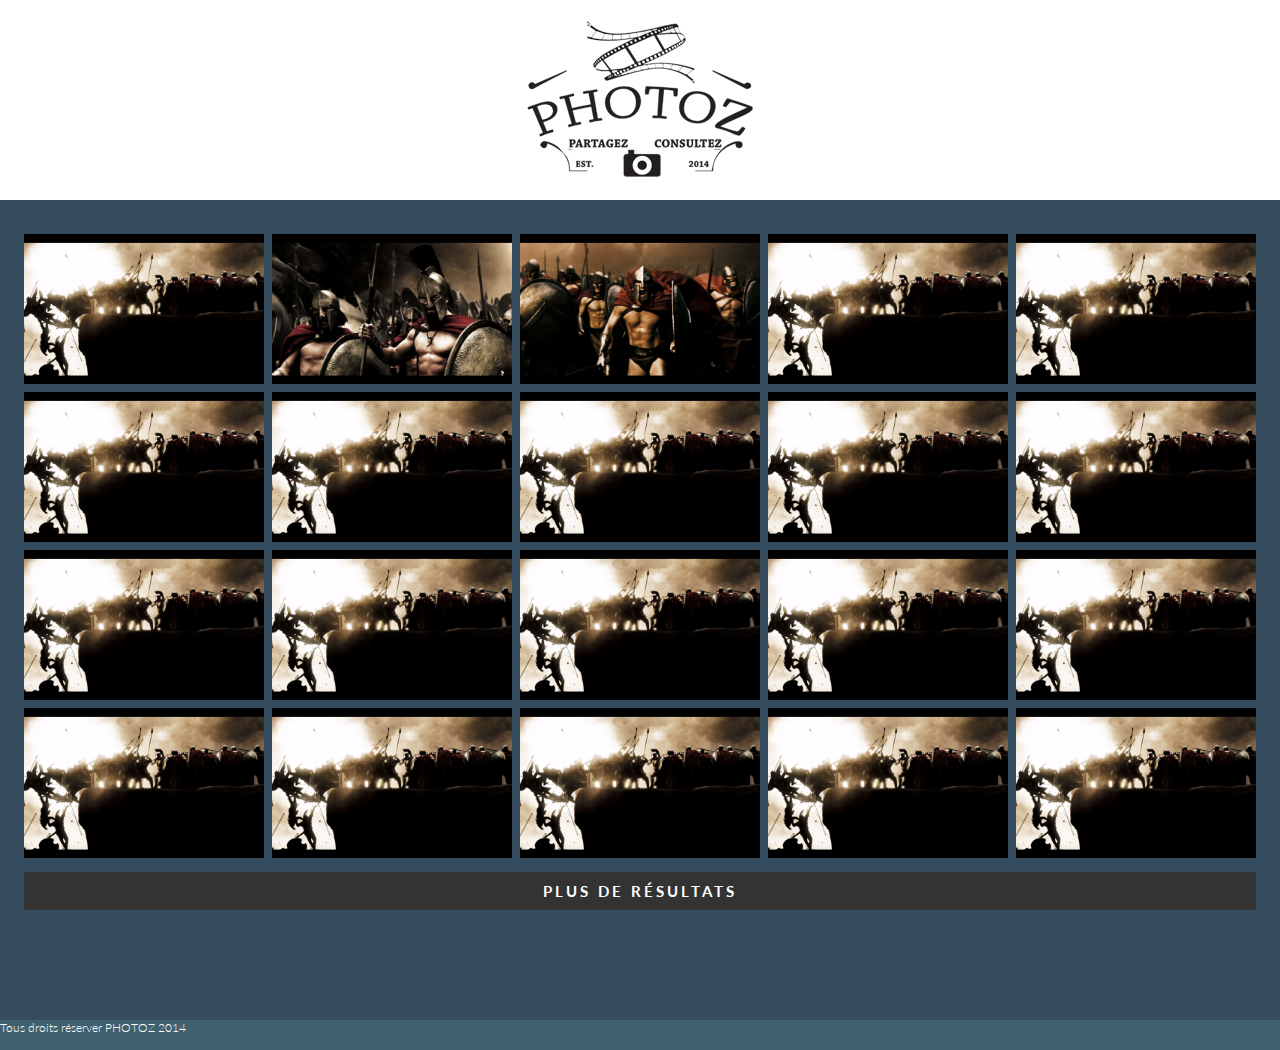
<file: index.html>
<!DOCTYPE html>
<html lang="en">
    <head>
		<meta charset="UTF-8"/>
        <meta http-equiv="X-UA-Compatible" content="IE=edge,chrome=1"> 
		<meta name="viewport" content="width=device-width, initial-scale=1.0"> 
        <title>PHOTOZ</title>       
        <link rel="shortcut icon" href="../favicon.ico"> 
        <link rel="stylesheet" type="text/css" href="css/style.css"/>
		<script src="js/modernizr.custom.70736.js"></script>
		<noscript><link rel="stylesheet" type="text/css" href="css/noJS.css"/></noscript>
		<!--[if lte IE 7]><style>.main{display:none;} .support-note .note-ie{display:block;}</style><![endif]-->
    </head>
    <body>
        <div class="container">
		
			<!-- Codrops top bar -->
            <div class="codrops-top clearfix">
         
            </div><!--/ Codrops top bar -->
			
			<div class="main">
				<header class="clearfix">					
						<div id="logo">
							<img src="images/logo/logo.jpg" alt="img03"/>
						</div>
					<div class="support-note">
						<span class="note-ie">Sorry, only modern browsers.</span>
					</div>
					
				</header>
				
				<div class="gamma-container gamma-loading" id="gamma-container">

					<ul class="gamma-gallery">

						<li>
							<div data-alt="img03" data-description="<h3>300</h3>" data-max-width="1800" data-max-height="1350">
								
								<div data-src="images/large/3.jpg" data-min-width="1300"></div>
								<div data-src="images/large/3.jpg" data-min-width="1000"></div>
								<div data-src="images/large/3.jpg" data-min-width="700"></div>
								<div data-src="images/large/3.jpg" data-min-width="300"></div>
								<div data-src="images/large/3.jpg" data-min-width="200"></div>
								<div data-src="images/large/3.jpg" data-min-width="140"></div>
								<div data-src="images/large/3.jpg"></div>
								
								<noscript>
									<img src="images/large/3.jpg" alt="img03"/>
								</noscript>
							</div>
						</li>
						<li>
							<div data-alt="img03" data-description="<h3>Sky high</h3>" data-max-width="1800" data-max-height="1350">
								
								<div data-src="images/large/1.jpg" data-min-width="1300"></div>
								<div data-src="images/large/1.jpg" data-min-width="1000"></div>
								<div data-src="images/large/1.jpg" data-min-width="700"></div>
								<div data-src="images/large/1.jpg" data-min-width="300"></div>
								<div data-src="images/large/1.jpg" data-min-width="200"></div>
								<div data-src="images/large/1.jpg" data-min-width="140"></div>
								<div data-src="images/large/1.jpg"></div>
								
								<noscript>
									<img src="images/large/1.jpg" alt="img03"/>
								</noscript>
							</div>
						</li>
						<li>
							<div data-alt="img03" data-description="<h3>Sky high</h3>" data-max-width="1800" data-max-height="1350">
								
								<div data-src="images/large/4.jpg" data-min-width="1300"></div>
								<div data-src="images/large/4.jpg" data-min-width="1000"></div>
								<div data-src="images/large/4.jpg" data-min-width="700"></div>
								<div data-src="images/large/4.jpg" data-min-width="300"></div>
								<div data-src="images/large/4.jpg" data-min-width="200"></div>
								<div data-src="images/large/4.jpg" data-min-width="140"></div>
								<div data-src="images/large/4.jpg"></div>
								
								<noscript>
									<img src="images/large/4.jpg" alt="img03"/>
								</noscript>
							</div>
						</li>
						<li>
							<div data-alt="img03" data-description="<h3>Sky high</h3>" data-max-width="1800" data-max-height="1350">
								
								<div data-src="images/large/3.jpg" data-min-width="1300"></div>
								<div data-src="images/large/3.jpg" data-min-width="1000"></div>
								<div data-src="images/large/3.jpg" data-min-width="700"></div>
								<div data-src="images/large/3.jpg" data-min-width="300"></div>
								<div data-src="images/large/3.jpg" data-min-width="200"></div>
								<div data-src="images/large/3.jpg" data-min-width="140"></div>
								<div data-src="images/large/3.jpg"></div>
								
								<noscript>
									<img src="images/large/3.jpg" alt="img03"/>
								</noscript>
							</div>
						</li>
						<li>
							<div data-alt="img03" data-description="<h3>Sky high</h3>" data-max-width="1800" data-max-height="1350">
								
								<div data-src="images/large/3.jpg" data-min-width="1300"></div>
								<div data-src="images/large/3.jpg" data-min-width="1000"></div>
								<div data-src="images/large/3.jpg" data-min-width="700"></div>
								<div data-src="images/large/3.jpg" data-min-width="300"></div>
								<div data-src="images/large/3.jpg" data-min-width="200"></div>
								<div data-src="images/large/3.jpg" data-min-width="140"></div>
								<div data-src="images/large/3.jpg"></div>
								
								<noscript>
									<img src="images/large/3.jpg" alt="img03"/>
								</noscript>
							</div>
						</li>
						<li>
							<div data-alt="img03" data-description="<h3>Sky high</h3>" data-max-width="1800" data-max-height="1350">
								
								<div data-src="images/large/3.jpg" data-min-width="1300"></div>
								<div data-src="images/large/3.jpg" data-min-width="1000"></div>
								<div data-src="images/large/3.jpg" data-min-width="700"></div>
								<div data-src="images/large/3.jpg" data-min-width="300"></div>
								<div data-src="images/large/3.jpg" data-min-width="200"></div>
								<div data-src="images/large/3.jpg" data-min-width="140"></div>
								<div data-src="images/large/3.jpg"></div>
								
								<noscript>
									<img src="images/large/3.jpg" alt="img03"/>
								</noscript>
							</div>
						</li>
						<li>
							<div data-alt="img03" data-description="<h3>Sky high</h3>" data-max-width="1800" data-max-height="1350">
								
								<div data-src="images/large/3.jpg" data-min-width="1300"></div>
								<div data-src="images/large/3.jpg" data-min-width="1000"></div>
								<div data-src="images/large/3.jpg" data-min-width="700"></div>
								<div data-src="images/large/3.jpg" data-min-width="300"></div>
								<div data-src="images/large/3.jpg" data-min-width="200"></div>
								<div data-src="images/large/3.jpg" data-min-width="140"></div>
								<div data-src="images/large/3.jpg"></div>
								
								<noscript>
									<img src="images/large/3.jpg" alt="img03"/>
								</noscript>
							</div>
						</li>
						<li>
							<div data-alt="img03" data-description="<h3>Sky high</h3>" data-max-width="1800" data-max-height="1350">
								
								<div data-src="images/large/3.jpg" data-min-width="1300"></div>
								<div data-src="images/large/3.jpg" data-min-width="1000"></div>
								<div data-src="images/large/3.jpg" data-min-width="700"></div>
								<div data-src="images/large/3.jpg" data-min-width="300"></div>
								<div data-src="images/large/3.jpg" data-min-width="200"></div>
								<div data-src="images/large/3.jpg" data-min-width="140"></div>
								<div data-src="images/large/3.jpg"></div>
								
								<noscript>
									<img src="images/large/3.jpg" alt="img03"/>
								</noscript>
							</div>
						</li>
						<li>
							<div data-alt="img03" data-description="<h3>Sky high</h3>" data-max-width="1800" data-max-height="1350">
								
								<div data-src="images/large/3.jpg" data-min-width="1300"></div>
								<div data-src="images/large/3.jpg" data-min-width="1000"></div>
								<div data-src="images/large/3.jpg" data-min-width="700"></div>
								<div data-src="images/large/3.jpg" data-min-width="300"></div>
								<div data-src="images/large/3.jpg" data-min-width="200"></div>
								<div data-src="images/large/3.jpg" data-min-width="140"></div>
								<div data-src="images/large/3.jpg"></div>
								
								<noscript>
									<img src="images/large/3.jpg" alt="img03"/>
								</noscript>
							</div>
						</li>
						<li>
							<div data-alt="img03" data-description="<h3>Sky high</h3>" data-max-width="1800" data-max-height="1350">
								
								<div data-src="images/large/3.jpg" data-min-width="1300"></div>
								<div data-src="images/large/3.jpg" data-min-width="1000"></div>
								<div data-src="images/large/3.jpg" data-min-width="700"></div>
								<div data-src="images/large/3.jpg" data-min-width="300"></div>
								<div data-src="images/large/3.jpg" data-min-width="200"></div>
								<div data-src="images/large/3.jpg" data-min-width="140"></div>
								<div data-src="images/large/3.jpg"></div>
								
								<noscript>
									<img src="images/large/3.jpg" alt="img03"/>
								</noscript>
							</div>
						</li>
						<li>
							<div data-alt="img03" data-description="<h3>Sky high</h3>" data-max-width="1800" data-max-height="1350">
								
								<div data-src="images/large/3.jpg" data-min-width="1300"></div>
								<div data-src="images/large/3.jpg" data-min-width="1000"></div>
								<div data-src="images/large/3.jpg" data-min-width="700"></div>
								<div data-src="images/large/3.jpg" data-min-width="300"></div>
								<div data-src="images/large/3.jpg" data-min-width="200"></div>
								<div data-src="images/large/3.jpg" data-min-width="140"></div>
								<div data-src="images/large/3.jpg"></div>
								
								<noscript>
									<img src="images/large/3.jpg" alt="img03"/>
								</noscript>
							</div>
						</li>
						<li>
							<div data-alt="img03" data-description="<h3>Sky high</h3>" data-max-width="1800" data-max-height="1350">
								
								<div data-src="images/large/3.jpg" data-min-width="1300"></div>
								<div data-src="images/large/3.jpg" data-min-width="1000"></div>
								<div data-src="images/large/3.jpg" data-min-width="700"></div>
								<div data-src="images/large/3.jpg" data-min-width="300"></div>
								<div data-src="images/large/3.jpg" data-min-width="200"></div>
								<div data-src="images/large/3.jpg" data-min-width="140"></div>
								<div data-src="images/large/3.jpg"></div>
								
								<noscript>
									<img src="images/large/3.jpg" alt="img03"/>
								</noscript>
							</div>
						</li>
						<li>
							<div data-alt="img03" data-description="<h3>Sky high</h3>" data-max-width="1800" data-max-height="1350">
								
								<div data-src="images/large/3.jpg" data-min-width="1300"></div>
								<div data-src="images/large/3.jpg" data-min-width="1000"></div>
								<div data-src="images/large/3.jpg" data-min-width="700"></div>
								<div data-src="images/large/3.jpg" data-min-width="300"></div>
								<div data-src="images/large/3.jpg" data-min-width="200"></div>
								<div data-src="images/large/3.jpg" data-min-width="140"></div>
								<div data-src="images/large/3.jpg"></div>
								
								<noscript>
									<img src="images/large/3.jpg" alt="img03"/>
								</noscript>
							</div>
						</li>
						<li>
							<div data-alt="img03" data-description="<h3>Sky high</h3>" data-max-width="1800" data-max-height="1350">
								
								<div data-src="images/large/3.jpg" data-min-width="1300"></div>
								<div data-src="images/large/3.jpg" data-min-width="1000"></div>
								<div data-src="images/large/3.jpg" data-min-width="700"></div>
								<div data-src="images/large/3.jpg" data-min-width="300"></div>
								<div data-src="images/large/3.jpg" data-min-width="200"></div>
								<div data-src="images/large/3.jpg" data-min-width="140"></div>
								<div data-src="images/large/3.jpg"></div>
								
								<noscript>
									<img src="images/large/3.jpg" alt="img03"/>
								</noscript>
							</div>
						</li>
						<li>
							<div data-alt="img03" data-description="<h3>Sky high</h3>" data-max-width="1800" data-max-height="1350">
								
								<div data-src="images/large/3.jpg" data-min-width="1300"></div>
								<div data-src="images/large/3.jpg" data-min-width="1000"></div>
								<div data-src="images/large/3.jpg" data-min-width="700"></div>
								<div data-src="images/large/3.jpg" data-min-width="300"></div>
								<div data-src="images/large/3.jpg" data-min-width="200"></div>
								<div data-src="images/large/3.jpg" data-min-width="140"></div>
								<div data-src="images/large/3.jpg"></div>
								
								<noscript>
									<img src="images/large/3.jpg" alt="img03"/>
								</noscript>
							</div>
						</li>
						<li>
							<div data-alt="img03" data-description="<h3>Sky high</h3>" data-max-width="1800" data-max-height="1350">
								
								<div data-src="images/large/3.jpg" data-min-width="1300"></div>
								<div data-src="images/large/3.jpg" data-min-width="1000"></div>
								<div data-src="images/large/3.jpg" data-min-width="700"></div>
								<div data-src="images/large/3.jpg" data-min-width="300"></div>
								<div data-src="images/large/3.jpg" data-min-width="200"></div>
								<div data-src="images/large/3.jpg" data-min-width="140"></div>
								<div data-src="images/large/3.jpg"></div>
								
								<noscript>
									<img src="images/large/3.jpg" alt="img03"/>
								</noscript>
							</div>
						</li>
						<li>
							<div data-alt="img03" data-description="<h3>Sky high</h3>" data-max-width="1800" data-max-height="1350">
								
								<div data-src="images/large/3.jpg" data-min-width="1300"></div>
								<div data-src="images/large/3.jpg" data-min-width="1000"></div>
								<div data-src="images/large/3.jpg" data-min-width="700"></div>
								<div data-src="images/large/3.jpg" data-min-width="300"></div>
								<div data-src="images/large/3.jpg" data-min-width="200"></div>
								<div data-src="images/large/3.jpg" data-min-width="140"></div>
								<div data-src="images/large/3.jpg"></div>
								
								<noscript>
									<img src="images/large/3.jpg" alt="img03"/>
								</noscript>
							</div>
						</li>
						<li>
							<div data-alt="img03" data-description="<h3>Sky high</h3>" data-max-width="1800" data-max-height="1350">
								
								<div data-src="images/large/3.jpg" data-min-width="1300"></div>
								<div data-src="images/large/3.jpg" data-min-width="1000"></div>
								<div data-src="images/large/3.jpg" data-min-width="700"></div>
								<div data-src="images/large/3.jpg" data-min-width="300"></div>
								<div data-src="images/large/3.jpg" data-min-width="200"></div>
								<div data-src="images/large/3.jpg" data-min-width="140"></div>
								<div data-src="images/large/3.jpg"></div>
								
								<noscript>
									<img src="images/large/3.jpg" alt="img03"/>
								</noscript>
							</div>
						</li>
						<li>
							<div data-alt="img03" data-description="<h3>Sky high</h3>" data-max-width="1800" data-max-height="1350">
								
								<div data-src="images/large/3.jpg" data-min-width="1300"></div>
								<div data-src="images/large/3.jpg" data-min-width="1000"></div>
								<div data-src="images/large/3.jpg" data-min-width="700"></div>
								<div data-src="images/large/3.jpg" data-min-width="300"></div>
								<div data-src="images/large/3.jpg" data-min-width="200"></div>
								<div data-src="images/large/3.jpg" data-min-width="140"></div>
								<div data-src="images/large/3.jpg"></div>
								
								<noscript>
									<img src="images/large/3.jpg" alt="img03"/>
								</noscript>
							</div>
						</li>
						<li>
							<div data-alt="img03" data-description="<h3>Sky high</h3>" data-max-width="1800" data-max-height="1350">
								
								<div data-src="images/large/3.jpg" data-min-width="1300"></div>
								<div data-src="images/large/3.jpg" data-min-width="1000"></div>
								<div data-src="images/large/3.jpg" data-min-width="700"></div>
								<div data-src="images/large/3.jpg" data-min-width="300"></div>
								<div data-src="images/large/3.jpg" data-min-width="200"></div>
								<div data-src="images/large/3.jpg" data-min-width="140"></div>
								<div data-src="images/large/3.jpg"></div>
								
								<noscript>
									<img src="images/large/3.jpg" alt="img03"/>
								</noscript>
							</div>
						</li>
					</ul>

					<div class="gamma-overlay"></div>

					<div id="loadmore" class="loadmore">Plus de résultats</div>

				</div>

			</div><!--/main-->
		</div>
		<footer>
			<span>Tous droits réserver PHOTOZ 2014</span>
		</footer>
		<script src="https://ajax.googleapis.com/ajax/libs/jquery/1.8.2/jquery.min.js"></script>
		<script src="js/jquery.masonry.min.js"></script>
		<script src="js/jquery.history.js"></script>
		<script src="js/js-url.min.js"></script>
		<script src="js/jquerypp.custom.js"></script>
		<script src="js/gamma.js"></script>
		<script type="text/javascript">
			
			$(function() {

				var GammaSettings = {
						// order is important!
						viewport : [ {
							width : 1200,
							columns : 5
						}, {
							width : 900,
							columns : 4
						}, {
							width : 500,
							columns : 3
						}, { 
							width : 320,
							columns : 2
						}, { 
							width : 0,
							columns : 2
						} ]
				};

				Gamma.init( GammaSettings, fncallback );


				// Example how to add more items (just a dummy):

				var page = 0,
					items = ['<li><div data-alt="img03" data-description="<h3>Sky high</h3>" data-max-width="1800" data-max-height="1350"><div data-src="images/large/3.jpg" data-min-width="1300"></div><div data-src="images/large/3.jpg" data-min-width="1000"></div><div data-src="images/large/3.jpg" data-min-width="700"></div><div data-src="images/large/3.jpg" data-min-width="300"></div><div data-src="images/large/3.jpg" data-min-width="200"></div><div data-src="images/large/3.jpg" data-min-width="140"></div><div data-src="images/large/3.jpg"></div><noscript><img src="images/large/3.jpg" alt="img03"/></noscript></div></li>']

				function fncallback() {

					$( '#loadmore' ).show().on( 'click', function() {

						++page;
						var newitems = items[page-1]
						if( page <= 1 ) {
							
							Gamma.add( $( newitems ) );

						}
						if( page === 1 ) {

							$( this ).remove();

						}

					} );

				}

			});

		</script>	
	</body>
</html>
</file>
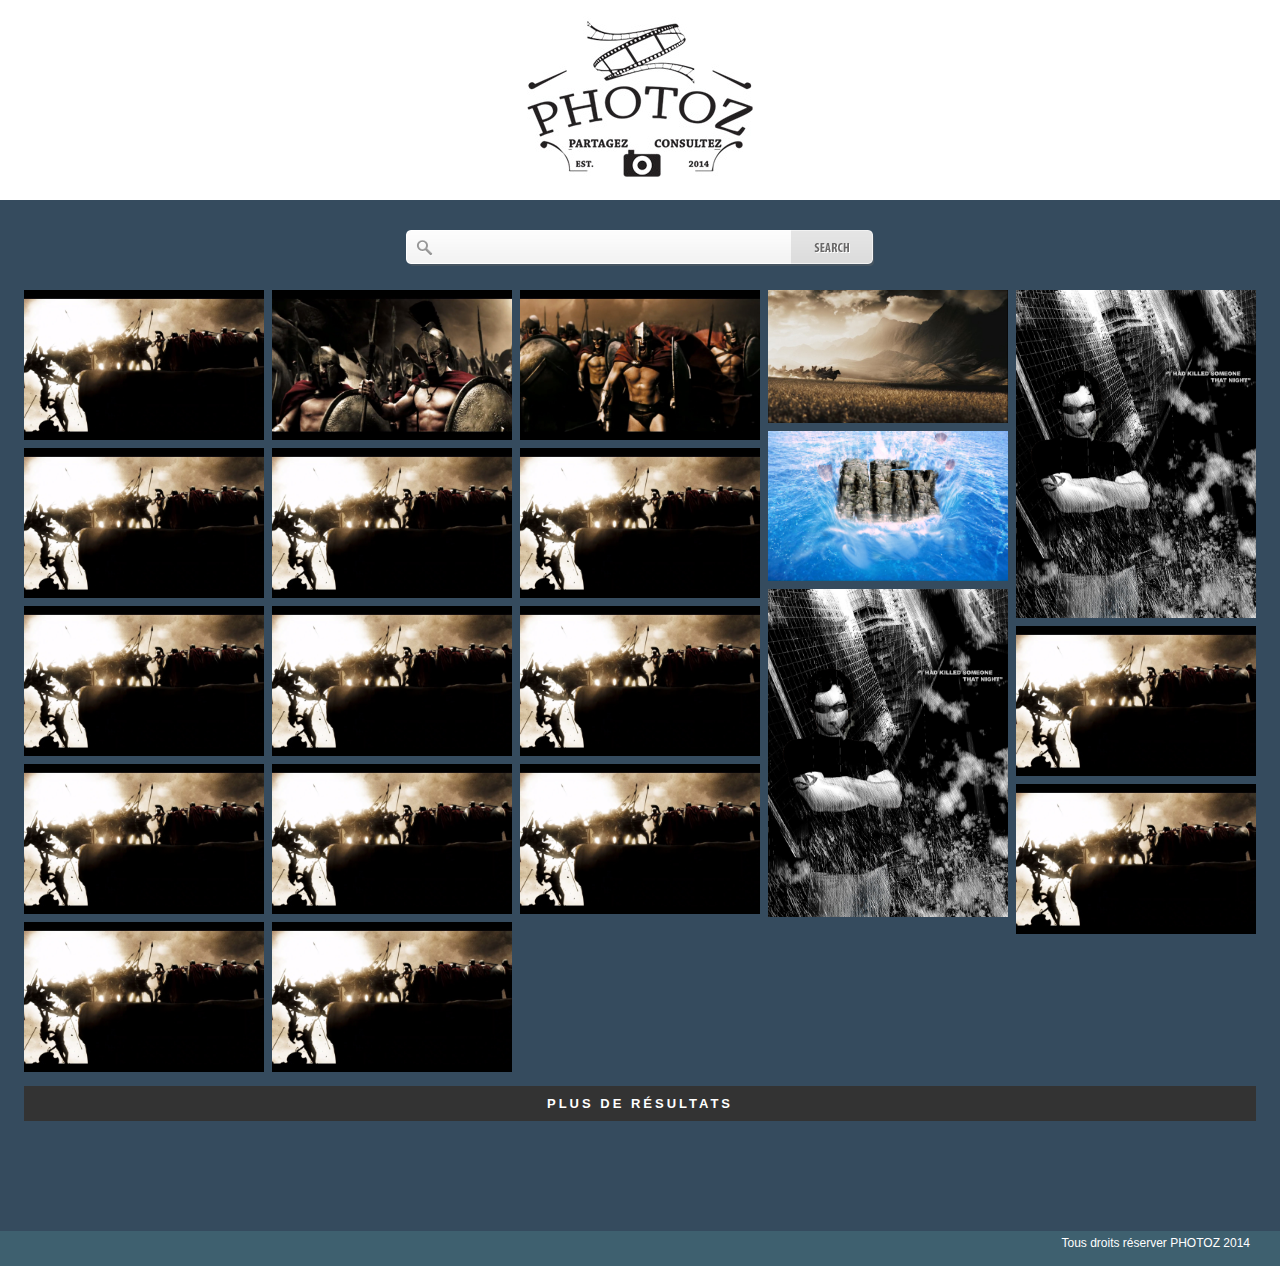
<file: webapp/index.html>
<!DOCTYPE html>
<html lang="en">
    <head>
		<meta charset="UTF-8"/>
        <meta http-equiv="X-UA-Compatible" content="IE=edge,chrome=1"> 
		<meta name="viewport" content="width=device-width, initial-scale=1.0"> 
        <title>PHOTOZ</title>       
        <link rel="shortcut icon" href="../favicon.ico"> 
        <link rel="stylesheet" type="text/css" href="css/style.css"/>
        <link rel="stylesheet" type="text/css" href="recherche/styles.css"/>
        <link href="http://netdna.bootstrapcdn.com/font-awesome/4.0.3/css/font-awesome.css" rel="stylesheet">
		<script src="js/modernizr.custom.70736.js"></script>
		<noscript><link rel="stylesheet" type="text/css" href="css/noJS.css"/></noscript>
		<!--[if lte IE 7]><style>.main{display:none;} .support-note .note-ie{display:block;}</style><![endif]-->
    </head>
    <body>
        <div class="container">
		
			<!-- Codrops top bar -->
            <div class="codrops-top clearfix">
         
            </div><!--/ Codrops top bar -->
			
			<div class="main">
				<header class="clearfix">

					<div id="logo">
						<img src="images/logo/logo.jpg" alt="img03"/>
					</div>					

					<div class="support-note">
						<span class="note-ie">Sorry, only modern browsers.</span>
					</div>
					
				</header>
				
				<div class="gamma-container gamma-loading" id="gamma-container">
					
					<div id="page">   
					    <form  method="post">
							<fieldset>					        
					           	<input id="s" type="text" />					            
					            <input type="submit" value="Submit" id="submitButton" />
					        </fieldset>
					    </form>
					</div>

					<ul class="gamma-gallery">

						<li>
							<div data-alt="img03" data-description="<h3>300</h3>" data-max-width="1800" data-max-height="1350">
								
								<div data-src="images/large/3.jpg" data-min-width="1300"></div>
								<div data-src="images/large/3.jpg" data-min-width="1000"></div>
								<div data-src="images/large/3.jpg" data-min-width="700"></div>
								<div data-src="images/large/3.jpg" data-min-width="300"></div>
								<div data-src="images/large/3.jpg" data-min-width="200"></div>
								<div data-src="images/large/3.jpg" data-min-width="140"></div>
								<div data-src="images/large/3.jpg"></div>
								
								<noscript>
									<img src="images/large/3.jpg" alt="img03"/>
								</noscript>
							</div>
						</li>
						<li>
							<div data-alt="img03" data-description="<h3>Sky high</h3>" data-max-width="1800" data-max-height="1350">
								
								<div data-src="images/large/1.jpg" data-min-width="1300"></div>
								<div data-src="images/large/1.jpg" data-min-width="1000"></div>
								<div data-src="images/large/1.jpg" data-min-width="700"></div>
								<div data-src="images/large/1.jpg" data-min-width="300"></div>
								<div data-src="images/large/1.jpg" data-min-width="200"></div>
								<div data-src="images/large/1.jpg" data-min-width="140"></div>
								<div data-src="images/large/1.jpg"></div>
								
								<noscript>
									<img src="images/large/1.jpg" alt="img03"/>
								</noscript>
							</div>
						</li>
						<li>
							<div data-alt="img03" data-description="<h3>Sky high</h3>" data-max-width="1800" data-max-height="1350">
								
								<div data-src="images/large/4.jpg" data-min-width="1300"></div>
								<div data-src="images/large/4.jpg" data-min-width="1000"></div>
								<div data-src="images/large/4.jpg" data-min-width="700"></div>
								<div data-src="images/large/4.jpg" data-min-width="300"></div>
								<div data-src="images/large/4.jpg" data-min-width="200"></div>
								<div data-src="images/large/4.jpg" data-min-width="140"></div>
								<div data-src="images/large/4.jpg"></div>
								
								<noscript>
									<img src="images/large/4.jpg" alt="img03"/>
								</noscript>
							</div>
						</li>
						<li>
							<div data-alt="img03" data-description="<h3>Sky high</h3>" data-max-width="1800" data-max-height="1350">
								
								<div data-src="images/large/5.jpg" data-min-width="1300"></div>
								<div data-src="images/large/5.jpg" data-min-width="1000"></div>
								<div data-src="images/large/5.jpg" data-min-width="700"></div>
								<div data-src="images/large/5.jpg" data-min-width="300"></div>
								<div data-src="images/large/5.jpg" data-min-width="200"></div>
								<div data-src="images/large/5.jpg" data-min-width="140"></div>
								<div data-src="images/large/5.jpg"></div>
								
								<noscript>
									<img src="images/large/5.jpg" alt="img03"/>
								</noscript>
							</div>
						</li>
						<li>
							<div data-alt="img03" data-description="<h3>Sky high</h3>" data-max-width="1800" data-max-height="1350">
								
								<div data-src="images/large/6.jpg" data-min-width="1300"></div>
								<div data-src="images/large/6.jpg" data-min-width="1000"></div>
								<div data-src="images/large/6.jpg" data-min-width="700"></div>
								<div data-src="images/large/6.jpg" data-min-width="300"></div>
								<div data-src="images/large/6.jpg" data-min-width="200"></div>
								<div data-src="images/large/6.jpg" data-min-width="140"></div>
								<div data-src="images/large/6.jpg"></div>
								
								<noscript>
									<img src="images/large/6.jpg" alt="img03"/>
								</noscript>
							</div>
						</li>
						<li>
							<div data-alt="img03" data-description="<h3>Sky high</h3>" data-max-width="1800" data-max-height="1350">
								
								<div data-src="images/large/7.jpg" data-min-width="1300"></div>
								<div data-src="images/large/7.jpg" data-min-width="1000"></div>
								<div data-src="images/large/7.jpg" data-min-width="700"></div>
								<div data-src="images/large/7.jpg" data-min-width="300"></div>
								<div data-src="images/large/7.jpg" data-min-width="200"></div>
								<div data-src="images/large/7.jpg" data-min-width="140"></div>
								<div data-src="images/large/7.jpg"></div>
								
								<noscript>
									<img src="images/large/7.jpg" alt="img03"/>
								</noscript>
							</div>
						</li>
						<li>
							<div data-alt="img03" data-description="<h3>Sky high</h3>" data-max-width="1800" data-max-height="1350">
								
								<div data-src="images/large/3.jpg" data-min-width="1300"></div>
								<div data-src="images/large/3.jpg" data-min-width="1000"></div>
								<div data-src="images/large/3.jpg" data-min-width="700"></div>
								<div data-src="images/large/3.jpg" data-min-width="300"></div>
								<div data-src="images/large/3.jpg" data-min-width="200"></div>
								<div data-src="images/large/3.jpg" data-min-width="140"></div>
								<div data-src="images/large/3.jpg"></div>
								
								<noscript>
									<img src="images/large/3.jpg" alt="img03"/>
								</noscript>
							</div>
						</li>
						<li>
							<div data-alt="img03" data-description="<h3>Sky high</h3>" data-max-width="1800" data-max-height="1350">
								
								<div data-src="images/large/3.jpg" data-min-width="1300"></div>
								<div data-src="images/large/3.jpg" data-min-width="1000"></div>
								<div data-src="images/large/3.jpg" data-min-width="700"></div>
								<div data-src="images/large/3.jpg" data-min-width="300"></div>
								<div data-src="images/large/3.jpg" data-min-width="200"></div>
								<div data-src="images/large/3.jpg" data-min-width="140"></div>
								<div data-src="images/large/3.jpg"></div>
								
								<noscript>
									<img src="images/large/3.jpg" alt="img03"/>
								</noscript>
							</div>
						</li>
						<li>
							<div data-alt="img03" data-description="<h3>Sky high</h3>" data-max-width="1800" data-max-height="1350">
								
								<div data-src="images/large/3.jpg" data-min-width="1300"></div>
								<div data-src="images/large/3.jpg" data-min-width="1000"></div>
								<div data-src="images/large/3.jpg" data-min-width="700"></div>
								<div data-src="images/large/3.jpg" data-min-width="300"></div>
								<div data-src="images/large/3.jpg" data-min-width="200"></div>
								<div data-src="images/large/3.jpg" data-min-width="140"></div>
								<div data-src="images/large/3.jpg"></div>
								
								<noscript>
									<img src="images/large/3.jpg" alt="img03"/>
								</noscript>
							</div>
						</li>
						<li>
							<div data-alt="img03" data-description="<h3>Sky high</h3>" data-max-width="1800" data-max-height="1350">
								
								<div data-src="images/large/6.jpg" data-min-width="1300"></div>
								<div data-src="images/large/6.jpg" data-min-width="1000"></div>
								<div data-src="images/large/6.jpg" data-min-width="700"></div>
								<div data-src="images/large/6.jpg" data-min-width="300"></div>
								<div data-src="images/large/6.jpg" data-min-width="200"></div>
								<div data-src="images/large/6.jpg" data-min-width="140"></div>
								<div data-src="images/large/6.jpg"></div>
								
								<noscript>
									<img src="images/large/6.jpg" alt="img03"/>
								</noscript>
							</div>
						</li>
						<li>
							<div data-alt="img03" data-description="<h3>Sky high</h3>" data-max-width="1800" data-max-height="1350">
								
								<div data-src="images/large/3.jpg" data-min-width="1300"></div>
								<div data-src="images/large/3.jpg" data-min-width="1000"></div>
								<div data-src="images/large/3.jpg" data-min-width="700"></div>
								<div data-src="images/large/3.jpg" data-min-width="300"></div>
								<div data-src="images/large/3.jpg" data-min-width="200"></div>
								<div data-src="images/large/3.jpg" data-min-width="140"></div>
								<div data-src="images/large/3.jpg"></div>
								
								<noscript>
									<img src="images/large/3.jpg" alt="img03"/>
								</noscript>
							</div>
						</li>
						<li>
							<div data-alt="img03" data-description="<h3>Sky high</h3>" data-max-width="1800" data-max-height="1350">
								
								<div data-src="images/large/3.jpg" data-min-width="1300"></div>
								<div data-src="images/large/3.jpg" data-min-width="1000"></div>
								<div data-src="images/large/3.jpg" data-min-width="700"></div>
								<div data-src="images/large/3.jpg" data-min-width="300"></div>
								<div data-src="images/large/3.jpg" data-min-width="200"></div>
								<div data-src="images/large/3.jpg" data-min-width="140"></div>
								<div data-src="images/large/3.jpg"></div>
								
								<noscript>
									<img src="images/large/3.jpg" alt="img03"/>
								</noscript>
							</div>
						</li>
						<li>
							<div data-alt="img03" data-description="<h3>Sky high</h3>" data-max-width="1800" data-max-height="1350">
								
								<div data-src="images/large/3.jpg" data-min-width="1300"></div>
								<div data-src="images/large/3.jpg" data-min-width="1000"></div>
								<div data-src="images/large/3.jpg" data-min-width="700"></div>
								<div data-src="images/large/3.jpg" data-min-width="300"></div>
								<div data-src="images/large/3.jpg" data-min-width="200"></div>
								<div data-src="images/large/3.jpg" data-min-width="140"></div>
								<div data-src="images/large/3.jpg"></div>
								
								<noscript>
									<img src="images/large/3.jpg" alt="img03"/>
								</noscript>
							</div>
						</li>
						<li>
							<div data-alt="img03" data-description="<h3>Sky high</h3>" data-max-width="1800" data-max-height="1350">
								
								<div data-src="images/large/3.jpg" data-min-width="1300"></div>
								<div data-src="images/large/3.jpg" data-min-width="1000"></div>
								<div data-src="images/large/3.jpg" data-min-width="700"></div>
								<div data-src="images/large/3.jpg" data-min-width="300"></div>
								<div data-src="images/large/3.jpg" data-min-width="200"></div>
								<div data-src="images/large/3.jpg" data-min-width="140"></div>
								<div data-src="images/large/3.jpg"></div>
								
								<noscript>
									<img src="images/large/3.jpg" alt="img03"/>
								</noscript>
							</div>
						</li>
						<li>
							<div data-alt="img03" data-description="<h3>Sky high</h3>" data-max-width="1800" data-max-height="1350">
								
								<div data-src="images/large/3.jpg" data-min-width="1300"></div>
								<div data-src="images/large/3.jpg" data-min-width="1000"></div>
								<div data-src="images/large/3.jpg" data-min-width="700"></div>
								<div data-src="images/large/3.jpg" data-min-width="300"></div>
								<div data-src="images/large/3.jpg" data-min-width="200"></div>
								<div data-src="images/large/3.jpg" data-min-width="140"></div>
								<div data-src="images/large/3.jpg"></div>
								
								<noscript>
									<img src="images/large/3.jpg" alt="img03"/>
								</noscript>
							</div>
						</li>
						<li>
							<div data-alt="img03" data-description="<h3>Sky high</h3>" data-max-width="1800" data-max-height="1350">
								
								<div data-src="images/large/3.jpg" data-min-width="1300"></div>
								<div data-src="images/large/3.jpg" data-min-width="1000"></div>
								<div data-src="images/large/3.jpg" data-min-width="700"></div>
								<div data-src="images/large/3.jpg" data-min-width="300"></div>
								<div data-src="images/large/3.jpg" data-min-width="200"></div>
								<div data-src="images/large/3.jpg" data-min-width="140"></div>
								<div data-src="images/large/3.jpg"></div>
								
								<noscript>
									<img src="images/large/3.jpg" alt="img03"/>
								</noscript>
							</div>
						</li>
						<li>
							<div data-alt="img03" data-description="<h3>Sky high</h3>" data-max-width="1800" data-max-height="1350">
								
								<div data-src="images/large/3.jpg" data-min-width="1300"></div>
								<div data-src="images/large/3.jpg" data-min-width="1000"></div>
								<div data-src="images/large/3.jpg" data-min-width="700"></div>
								<div data-src="images/large/3.jpg" data-min-width="300"></div>
								<div data-src="images/large/3.jpg" data-min-width="200"></div>
								<div data-src="images/large/3.jpg" data-min-width="140"></div>
								<div data-src="images/large/3.jpg"></div>
								
								<noscript>
									<img src="images/large/3.jpg" alt="img03"/>
								</noscript>
							</div>
						</li>
						<li>
							<div data-alt="img03" data-description="<h3>Sky high</h3>" data-max-width="1800" data-max-height="1350">
								
								<div data-src="images/large/3.jpg" data-min-width="1300"></div>
								<div data-src="images/large/3.jpg" data-min-width="1000"></div>
								<div data-src="images/large/3.jpg" data-min-width="700"></div>
								<div data-src="images/large/3.jpg" data-min-width="300"></div>
								<div data-src="images/large/3.jpg" data-min-width="200"></div>
								<div data-src="images/large/3.jpg" data-min-width="140"></div>
								<div data-src="images/large/3.jpg"></div>
								
								<noscript>
									<img src="images/large/3.jpg" alt="img03"/>
								</noscript>
							</div>
						</li>
						<li>
							<div data-alt="img03" data-description="<h3>Sky high</h3>" data-max-width="1800" data-max-height="1350">
								
								<div data-src="images/large/3.jpg" data-min-width="1300"></div>
								<div data-src="images/large/3.jpg" data-min-width="1000"></div>
								<div data-src="images/large/3.jpg" data-min-width="700"></div>
								<div data-src="images/large/3.jpg" data-min-width="300"></div>
								<div data-src="images/large/3.jpg" data-min-width="200"></div>
								<div data-src="images/large/3.jpg" data-min-width="140"></div>
								<div data-src="images/large/3.jpg"></div>
								
								<noscript>
									<img src="images/large/3.jpg" alt="img03"/>
								</noscript>
							</div>
						</li>
						<li>
							<div data-alt="img03" data-description="<h3>Sky high</h3>" data-max-width="1800" data-max-height="1350">
								
								<div data-src="images/large/3.jpg" data-min-width="1300"></div>
								<div data-src="images/large/3.jpg" data-min-width="1000"></div>
								<div data-src="images/large/3.jpg" data-min-width="700"></div>
								<div data-src="images/large/3.jpg" data-min-width="300"></div>
								<div data-src="images/large/3.jpg" data-min-width="200"></div>
								<div data-src="images/large/3.jpg" data-min-width="140"></div>
								<div data-src="images/large/3.jpg"></div>
								
								<noscript>
									<img src="images/large/3.jpg" alt="img03"/>
								</noscript>
							</div>
						</li>
					</ul>

					<div class="gamma-overlay"></div>

					<div id="loadmore" class="loadmore">Plus de résultats</div>

				</div>

			</div><!--/main-->
		</div>
		<footer>
			Tous droits réserver PHOTOZ 2014
		</footer>
		<script src="https://ajax.googleapis.com/ajax/libs/jquery/1.8.2/jquery.min.js"></script>
		<script src="js/jquery.masonry.min.js"></script>
		<script src="js/jquery.history.js"></script>
		<script src="js/js-url.min.js"></script>
		<script src="js/jquerypp.custom.js"></script>
		<script src="js/gamma.js"></script>
		<script src="js/RechercheScript.js"></script>
		<script type="text/javascript">

			
			$(function() {

				var GammaSettings = {
						// order is important!
						viewport : [ {
							width : 1200,
							columns : 5
						}, {
							width : 900,
							columns : 4
						}, {
							width : 500,
							columns : 3
						}, { 
							width : 320,
							columns : 2
						}, { 
							width : 0,
							columns : 2
						} ]
				};

				Gamma.init( GammaSettings, fncallback );


				// Example how to add more items (just a dummy):

				var page = 0,
					items = ['<li><div data-alt="img03" data-description="<h3>Sky high</h3>" data-max-width="1800" data-max-height="1350"><div data-src="images/large/3.jpg" data-min-width="1300"></div><div data-src="images/large/3.jpg" data-min-width="1000"></div><div data-src="images/large/3.jpg" data-min-width="700"></div><div data-src="images/large/3.jpg" data-min-width="300"></div><div data-src="images/large/3.jpg" data-min-width="200"></div><div data-src="images/large/3.jpg" data-min-width="140"></div><div data-src="images/large/3.jpg"></div><noscript><img src="images/large/3.jpg" alt="img03"/></noscript></div></li>']

				function fncallback() {

					$( '#loadmore' ).show().on( 'click', function() {

						++page;
						var newitems = items[page-1]
						if( page <= 1 ) {
							
							Gamma.add( $( newitems ) );

						}
						if( page === 1 ) {

							$( this ).remove();

						}

					} );

				}

			});

		</script>	
	</body>
</html>
</file>
<file: css/style.css>
@import url('demo.css');

/* Entypo Icon Font */
@font-face {
  font-family: 'entypo-selected';
  src: url("../font/entypo-selected.eot");
  src: 
	  url("../font/entypo-selected.eot?#iefix") format('embedded-opentype'), 
	  url("../font/entypo-selected.woff") format('woff'), 
	  url("../font/entypo-selected.ttf") format('truetype'), 
	  url("../font/entypo-selected.svg#entypo-selected") format('svg');
  font-weight: normal;
  font-style: normal;
}

/* Gamma Gallery Style */

.gamma-container {
	min-height: 200px;
	padding :30px 20px 100px 20px;
}

.gamma-gallery {
	list-style-type: none;
	padding: 0;
	margin: 0;
	width: 100%;
	position: relative;
}

/* http://nicolasgallagher.com/micro-clearfix-hack/ */
.gamma-gallery:before,
.gamma-gallery:after {
    content: " ";
    display: table;
}

.gamma-gallery:after {
    clear: both;
}

/**
 * For IE 6/7 only
 * Include this rule to trigger hasLayout and contain floats.
.gamma-gallery {
    *zoom: 1;
}
 */

.gamma-gallery li {
	display: block;
	position: relative;
	cursor: pointer;
	float: left;
	padding: 4px;
}

.gamma-gallery li img {
	max-width: 100%;
	width: auto;
	height: auto;
	display: block;
}

.gamma-description {
	background: #fff;
	background: rgba(255, 255, 255, 0.6);
	position: absolute;
	top: 20px;
	left: 20px;
	bottom: 20px;
	right: 20px;
	text-align: center;
	-ms-filter:"progid:DXImageTransform.Microsoft.Alpha(Opacity=0)";
	filter: alpha(opacity=0);
	opacity: 0;
	-webkit-transition: opacity 0.4s ease-in-out;
	-moz-transition: opacity 0.4s ease-in-out;
	-ms-transition: opacity 0.4s ease-in-out;
	-o-transition: opacity 0.4s ease-in-out;
	transition: opacity 0.4s ease-in-out;
}

.no-touch .gamma-gallery li:hover .gamma-description {
	-ms-filter:"progid:DXImageTransform.Microsoft.Alpha(Opacity=80)";
	filter: alpha(opacity=80);
	opacity: 1;
}
 
.gamma-description:before {
	content: '';
	height: 100%;
}

.gamma-description:before,
.gamma-description h3 {
	display: inline-block;
	vertical-align: middle;
}

.gamma-description h3 {
	width: 100%;
	padding: 0 20px;
	font-weight: 400;
	text-transform: uppercase;
	font-size: 16px;
	letter-spacing: 2px;
}

.gamma-buttons {
	position: absolute;
	top: 10px;
	right: 10px;
	z-index: 10001;
}

.gamma-buttons button {
	float: left;
	background: #333;
	color: #fff;
	display: block;
	width: 30px;
	height: 30px;
	font-size: 14px;
	margin-left: 5px;
	cursor: pointer;
	border: none;
	outline: none;
}

.gamma-buttons button:before,
.gamma-nav span:before {
	font-family: 'entypo-selected';
	font-style: normal;
	font-weight: normal;
	speak: none;
	display: block;
	text-align: center;
	opacity: 0.7;
	outline: none;
}

.no-touch .gamma-buttons button:hover {
	background: #666;
}

button.gamma-btn-close:before {
	content: '\2715';
}

button.gamma-btn-ssplay:before {
	content: '\25b6';
}

button.gamma-btn-sspause:before {
	content: '\2389';
}

.gamma-single-view {
	position: fixed;
	top: 0;
	left: 0;
	width: 100%;
	height: 100%;	
	z-index: 10000;
	text-align: center;
	display:none;
}

.gamma-overlay {
	background: #000;
	position: fixed;
	top: 0;
	left: 0;
	width: 100%;
	height: 100%;
	opacity: 0;
	display: none;
	z-index: 9999;
}

.gamma-single-view img {
	position: absolute;
	cursor: pointer;
}

.gamma-description-wrapper {
	background: rgba(0,0,0,0.7);
	position: absolute;
	bottom: 0px;
	left: 0px;
	right: 0px;
	z-index: 10;
	padding: 5px 0;
}

.gamma-single-view .gamma-description {
	background: transparent;
	position: relative;
	bottom: auto;
	left: auto;
	right: auto;
	top: auto;
}

.gamma-single-view .gamma-description h3 {
	font-size: 15px;
	padding: 5px 0;
	color: #fff;
}

.gamma-nav span {
	position: absolute;
	display: block;
	width: 20px;
	height: 38px;
	top: 50%;
	margin-top: -19px;
	left: 20px;
	cursor: pointer;
	text-align: center;
	-webkit-transition: all 0.3s ease;
	-moz-transition: all 0.3s ease;
	-ms-transition: all 0.3s ease;
	-o-transition: all 0.3s ease;
	transition: all 0.3s ease;
}

.gamma-nav span.gamma-next {
	left: auto;
	right: 20px;
}

.gamma-nav span:before {
	color: #fff;
	opacity: 0.7;
	font-size: 40px;
}

.gamma-nav span:hover:before {
	opacity: 1;
}

.gamma-nav span:before {
	display: block;
	margin: 0;
	width: auto;
}

.gamma-nav span.gamma-prev:before {
	content: '\e75d';
}

.gamma-nav span.gamma-next:before {
	content: '\e75e';
}

.gamma-img-fly {
	position: absolute;
	top: 0;
	left: 0;
	z-index: 99999;
}

/* Loaders */

.gamma-loading {
	background: transparent url(../images/loader_light.gif) no-repeat center center;
}

.gamma-single-view.gamma-loading {
	background: transparent url(../images/loader_dark.gif) no-repeat center center;
}


/* Make some things unselectable. Remove where selection is needed: */

.gamma-container img,
.gamma-nav span,
.gamma-buttons button,
.gamma-description-wrapper,
.gamma-description,
.gamma-description h3 {
	-webkit-touch-callout: none;
	-webkit-user-select: none;
	-khtml-user-select: none;
	-moz-user-select: none;
	-ms-user-select: none;
	user-select: none;
}

@media screen and (max-width: 750px) {

	.gamma-description {
		top: 10px;
		left: 10px;
		bottom: 10px;
		right: 10px;
	}

	.gamma-description h3 {
		font-size: 14px;
		padding: 0 5px;
	}

}

@media screen and (max-width: 500px) {

	.gamma-buttons {
		float: left;
		clear: both;
	}

}
</file>
<file: css/noJS.css>
.gamma-loading {
	background-image: none;
}
</file>
<file: webapp/css/style.css>
@import url('demo.css');

/* Entypo Icon Font */
@font-face {
  font-family: 'entypo-selected';
  src: url("../font/entypo-selected.eot");
  src: 
	  url("../font/entypo-selected.eot?#iefix") format('embedded-opentype'), 
	  url("../font/entypo-selected.woff") format('woff'), 
	  url("../font/entypo-selected.ttf") format('truetype'), 
	  url("../font/entypo-selected.svg#entypo-selected") format('svg');
  font-weight: normal;
  font-style: normal;
}

/* Gamma Gallery Style */

.gamma-container {
	min-height: 200px;
	padding :30px 20px 100px 20px;
}

.gamma-gallery {
	list-style-type: none;
	padding: 0;
	margin: 0;
	width: 100%;
	position: relative;
}

/* http://nicolasgallagher.com/micro-clearfix-hack/ */
.gamma-gallery:before,
.gamma-gallery:after {
    content: " ";
    display: table;
}

.gamma-gallery:after {
    clear: both;
}

/**
 * For IE 6/7 only
 * Include this rule to trigger hasLayout and contain floats.
.gamma-gallery {
    *zoom: 1;
}
 */

.gamma-gallery li {
	display: block;
	position: relative;
	cursor: pointer;
	float: left;
	padding: 4px;
}

.gamma-gallery li img {
	max-width: 100%;
	width: auto;
	height: auto;
	display: block;
}

.gamma-description {
	background: #fff;
	background: rgba(255, 255, 255, 0.6);
	position: absolute;
	top: 20px;
	left: 20px;
	bottom: 20px;
	right: 20px;
	text-align: center;
	-ms-filter:"progid:DXImageTransform.Microsoft.Alpha(Opacity=0)";
	filter: alpha(opacity=0);
	opacity: 0;
	-webkit-transition: opacity 0.4s ease-in-out;
	-moz-transition: opacity 0.4s ease-in-out;
	-ms-transition: opacity 0.4s ease-in-out;
	-o-transition: opacity 0.4s ease-in-out;
	transition: opacity 0.4s ease-in-out;
}

.no-touch .gamma-gallery li:hover .gamma-description {
	-ms-filter:"progid:DXImageTransform.Microsoft.Alpha(Opacity=80)";
	filter: alpha(opacity=80);
	opacity: 1;
}
 
.gamma-description:before {
	content: '';
	height: 100%;
}

.gamma-description:before,
.gamma-description h3 {
	display: inline-block;
	vertical-align: middle;
}

.gamma-description h3 {
	width: 100%;
	padding: 0 20px;
	font-weight: 400;
	text-transform: uppercase;
	font-size: 16px;
	letter-spacing: 2px;
}

.gamma-buttons {
	position: absolute;
	top: 10px;
	right: 10px;
	z-index: 10001;
}

.gamma-buttons button {
	float: left;
	background: #333;
	color: #fff;
	display: block;
	width: 30px;
	height: 30px;
	font-size: 14px;
	margin-left: 5px;
	cursor: pointer;
	border: none;
	outline: none;
}

.gamma-buttons button:before,
.gamma-nav span:before {
	font-family: 'entypo-selected';
	font-style: normal;
	font-weight: normal;
	speak: none;
	display: block;
	text-align: center;
	opacity: 0.7;
	outline: none;
}

.no-touch .gamma-buttons button:hover {
	background: #666;
}

button.gamma-btn-close:before {
	content: '\2715';
}

button.gamma-btn-ssplay:before {
	content: '\25b6';
}

button.gamma-btn-sspause:before {
	content: '\2389';
}

.gamma-single-view {
	position: fixed;
	top: 0;
	left: 0;
	width: 100%;
	height: 100%;	
	z-index: 10000;
	text-align: center;
	display:none;
}

.gamma-overlay {
	background: #000;
	position: fixed;
	top: 0;
	left: 0;
	width: 100%;
	height: 100%;
	opacity: 0;
	display: none;
	z-index: 9999;
}

.gamma-single-view img {
	position: absolute;
	cursor: pointer;
}

.gamma-description-wrapper {
	background: rgba(0,0,0,0.7);
	position: absolute;
	bottom: 0px;
	left: 0px;
	right: 0px;
	z-index: 10;
	padding: 5px 0;
}

.gamma-single-view .gamma-description {
	background: transparent;
	position: relative;
	bottom: auto;
	left: auto;
	right: auto;
	top: auto;
}

.gamma-single-view .gamma-description h3 {
	font-size: 15px;
	padding: 5px 0;
	color: #fff;
}

.gamma-nav span {
	position: absolute;
	display: block;
	width: 20px;
	height: 38px;
	top: 50%;
	margin-top: -19px;
	left: 20px;
	cursor: pointer;
	text-align: center;
	-webkit-transition: all 0.3s ease;
	-moz-transition: all 0.3s ease;
	-ms-transition: all 0.3s ease;
	-o-transition: all 0.3s ease;
	transition: all 0.3s ease;
}

.gamma-nav span.gamma-next {
	left: auto;
	right: 20px;
}

.gamma-nav span:before {
	color: #fff;
	opacity: 0.7;
	font-size: 40px;
}

.gamma-nav span:hover:before {
	opacity: 1;
}

.gamma-nav span:before {
	display: block;
	margin: 0;
	width: auto;
}

.gamma-nav span.gamma-prev:before {
	content: '\e75d';
}

.gamma-nav span.gamma-next:before {
	content: '\e75e';
}

.gamma-img-fly {
	position: absolute;
	top: 0;
	left: 0;
	z-index: 99999;
}

/* Loaders */

.gamma-loading {
	background: transparent url(../images/loader_light.gif) no-repeat center center;
}

.gamma-single-view.gamma-loading {
	background: transparent url(../images/loader_dark.gif) no-repeat center center;
}


/* Make some things unselectable. Remove where selection is needed: */

.gamma-container img,
.gamma-nav span,
.gamma-buttons button,
.gamma-description-wrapper,
.gamma-description,
.gamma-description h3 {
	-webkit-touch-callout: none;
	-webkit-user-select: none;
	-khtml-user-select: none;
	-moz-user-select: none;
	-ms-user-select: none;
	user-select: none;
}

@media screen and (max-width: 750px) {

	.gamma-description {
		top: 10px;
		left: 10px;
		bottom: 10px;
		right: 10px;
	}

	.gamma-description h3 {
		font-size: 14px;
		padding: 0 5px;
	}

}

@media screen and (max-width: 500px) {

	.gamma-buttons {
		float: left;
		clear: both;
	}

}
</file>
<file: webapp/recherche/styles.css>
*{
	margin:0;
	padding:0;
}

body{
	font-size:13px;
	color:#eee;
	font-family:Arial, Helvetica, sans-serif;
	background:url('img/bg.jpg') repeat-x #718693;
}

#page{
	/* The main container div */
	width:468px;
	margin:0px auto 20px;
}

h1{
	font-family:Corbel,'Myriad Pro',Arial, Helvetica, sans-serif;
	background:url('img/heading.png') no-repeat center top;
	text-indent:-9999px;
	overflow:hidden;
	height:90px;
}

#searchForm{
	/* The search form. */
	background-color:#4C5A65;
	padding:50px 50px 30px;
	margin:80px 0;
	position:relative;

	-moz-border-radius:16px;
	-webkit-border-radius:16px;
	border-radius:16px;
}

fieldset{
	border:none;
}



#s{
	/* The search text box. */
	
	border:none;
	color:#888888;
	background:url("img/searchBox.png") no-repeat;
	
	float:left;
	font-family:Arial,Helvetica,sans-serif;
	font-size:15px;
	height:36px;
	line-height:36px;
	margin-right:0px;
	outline:medium none;
	padding:0 0 0 35px;
	text-shadow:1px 1px 0 white;
	width:385px;
}



/* The submit button */


#submitButton{
	background:url('img/buttons.png') no-repeat;
	width:83px;
	height:36px;
	text-indent:-9999px;
	overflow:hidden;
	text-transform:uppercase;
	border:none;
	cursor:pointer;
}

#submitButton:hover{
	background-position:left bottom;
}




/* Giving Credit */

p.credit{
	margin:20px 0;
	text-align:center;
}

p.credit a{
	background-color:#4B5A64;
	border:1px solid;
	border-color:#3D4D57 #788E9B #788E9B #3D4D57;
	color:#c0d0d8;
	font-size:10px;
	padding:4px 8px;
	text-shadow:1px 1px 0 #38464F;
}

p.credit a:hover{
	background-color:#38464f;
	border-color:#38464f #788E9B #788E9B #38464f;
}

a, a:visited {
	text-decoration:none;
	outline:none;
	border-bottom:1px dotted #97cae6;
	color:#97cae6;
}

a:hover{
	border-bottom:1px dashed transparent;
}

.clear{
	clear:both;
}
</file>
<file: webapp/css/noJS.css>
.gamma-loading {
	background-image: none;
}
</file>
